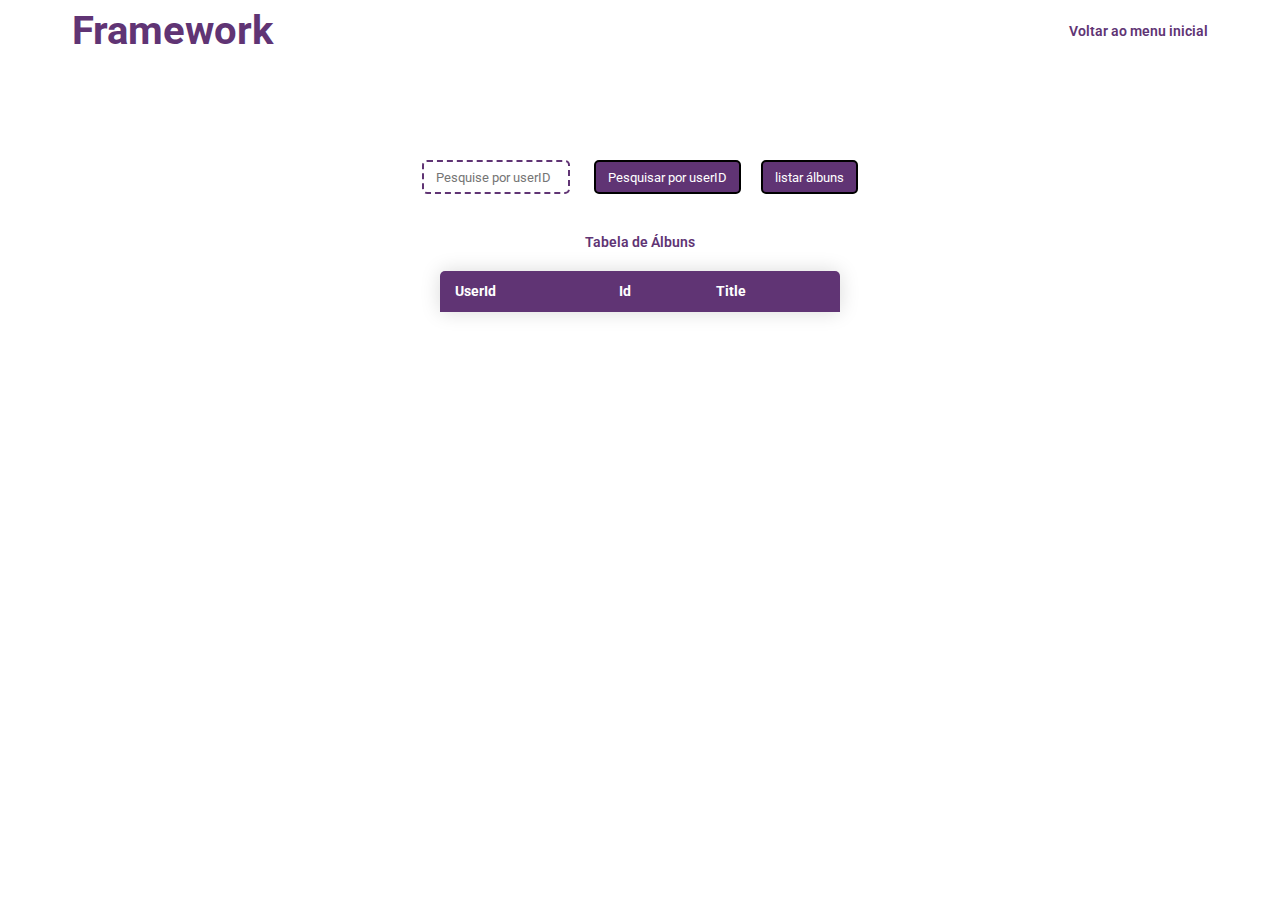
<file: Albums/albums.html>
<!DOCTYPE html>
<html lang="en">

<head>
    <meta charset="UTF-8">
    <meta http-equiv="X-UA-Compatible" content="IE=edge">
    <meta name="viewport" content="width=device-width, initial-scale=1.0">
    <title>Albuns</title>
    <link rel="stylesheet" href="styleNavbar.css">
    <link rel="stylesheet" href="styleTable.css">
    <link href="https://fonts.googleapis.com/css2?family=Roboto&display=swap" rel="stylesheet">
</head>

<body>
    <div id="header">
        <nav>
            <div id="logo">
                <a href="#"> Framework</a>
            </div>

            <div id="links">
                <a href="/index.html"> Voltar ao menu inicial</a>
            </div>
        </nav>
    </div>
    <div id="container">
        <div id="search">
            <form id="search-id">
                <input id="id-value" type="text" placeholder="Pesquise por userID">
                <button id="submit-button" type="submit">Pesquisar por userID</button>
            </form>

            <button id="show-all" type="submit">listar álbuns</button>
        </div>
    </div>
    <div id="title-albuns">Tabela de Álbuns</div>
    <table>

        <thead>
            <tr>
                <th>UserId</th>
                <th>Id</th>
                <th>Title</th>
            </tr>
        </thead>
        <tbody id="albuns">

        </tbody>


    </table>

    <script src="getAlbuns.js"></script>
</body>

</html>
</file>
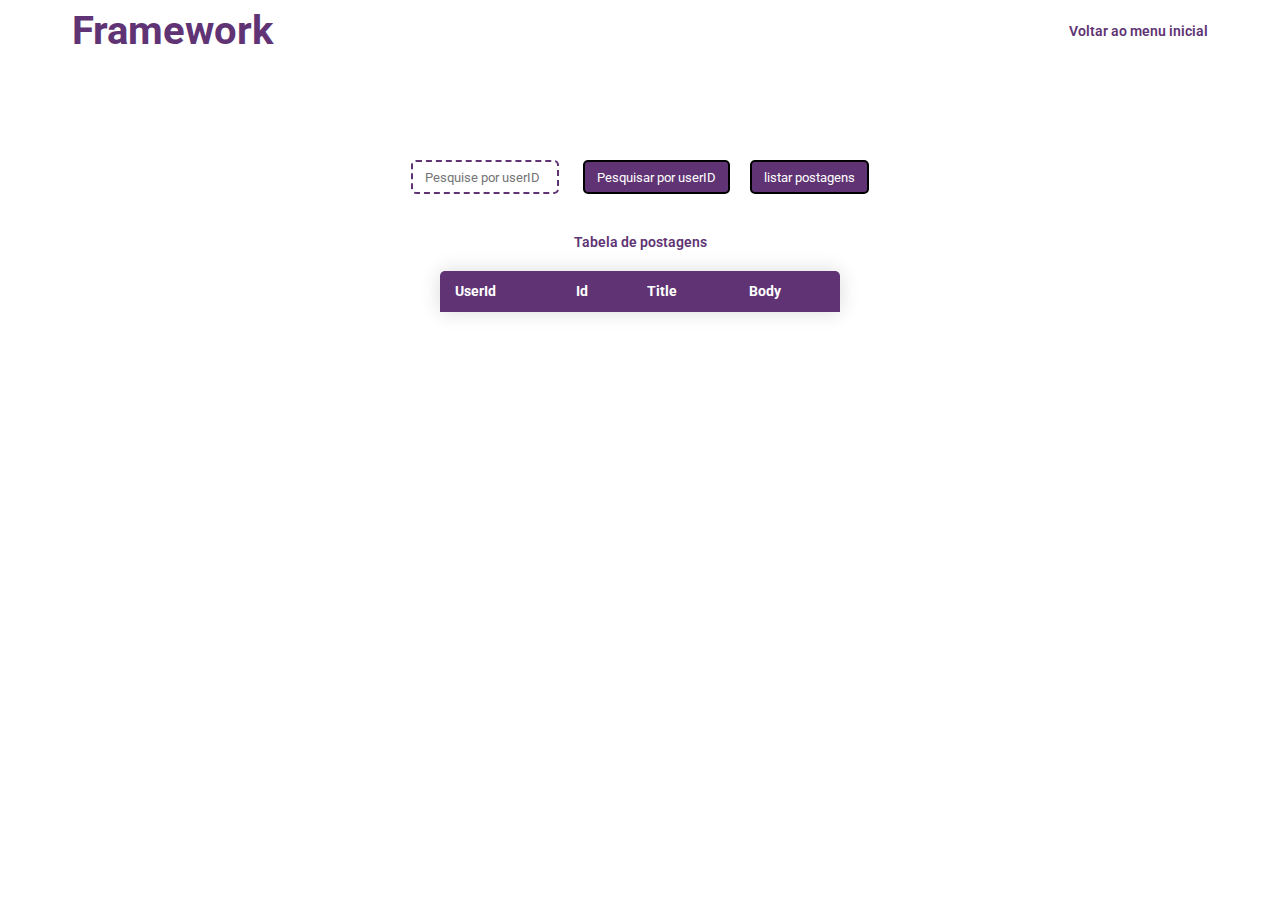
<file: postagens/postagens.html>
<!DOCTYPE html>
<html lang="pt-br">

<head>
    <meta charset="UTF-8">
    <meta http-equiv="X-UA-Compatible" content="IE=edge">
    <meta name="viewport" content="width=device-width, initial-scale=1.0">
    <title>POSTAGENS</title>
    <link rel="stylesheet" href="styleTable.css">
    <link rel="stylesheet" href="styleNavbar.css">
    <link href="https://fonts.googleapis.com/css2?family=Roboto&display=swap" rel="stylesheet">
</head>

<body>
    <div id="header">
        <nav>
            <div id="logo">
                <a href="#"> Framework</a>
            </div>

            <div id="links">
                <a href="/index.html"> Voltar ao menu inicial</a>
            </div>

        </nav>
    </div>
    <div id="container">
        <div id="search">
            <form id="search-id">
                <input id="id-value" type="text" placeholder="Pesquise por userID">
                <button id="submit-button" type="submit">Pesquisar por userID</button>
            </form>

            <button id="show-all" type="submit">listar postagens</button>
        </div>
    </div>
    <div id="title-Postanges">Tabela de postagens</div>
    <table>

        <thead>
            <tr>
                <th>UserId</th>
                <th>Id</th>
                <th>Title</th>
                <th>Body</th>
            </tr>
        </thead>
        <tbody id="posts">

        </tbody>


    </table>

    <script src="getPostagens.js"></script>
</body>

</html>
</file>
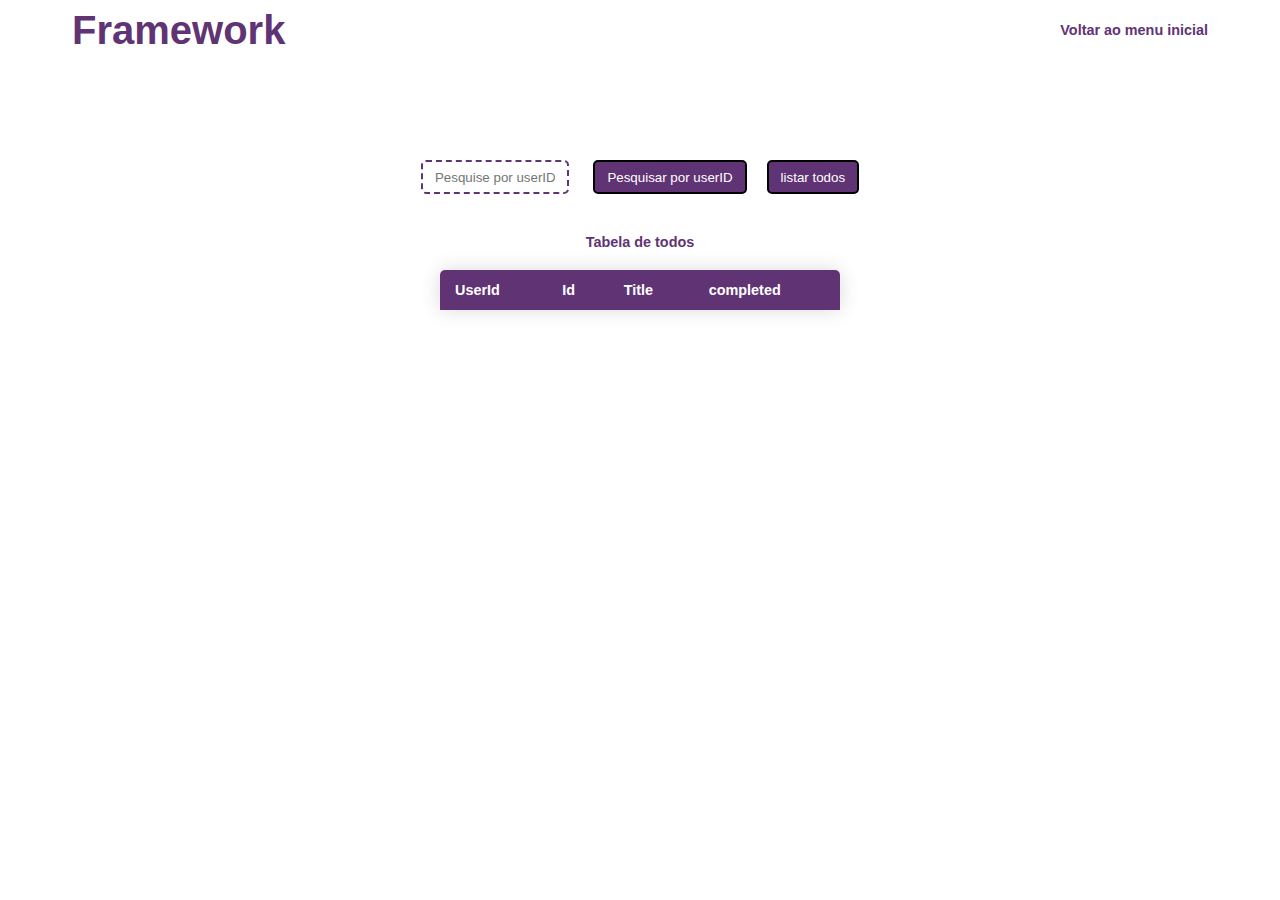
<file: Todos/todos.html>
<!DOCTYPE html>
<html lang="pt-br">

<head>
    <meta charset="UTF-8">
    <meta http-equiv="X-UA-Compatible" content="IE=edge">
    <meta name="viewport" content="width=device-width, initial-scale=1.0">
    <link rel="stylesheet" href="styleNavbar.css">
    <link rel="stylesheet" href="styleTable.css">
    <link href="https://fonts.googleapis.com/css2?family=Literata&display=swap" rel="stylesheet">

    <title>Todos</title>
</head>

<body>
    <div id="header">
        <nav>
            <div id="logo">
                <a href="#"> Framework</a>
            </div>

            <div id="links">
                <a href="/index.html"> Voltar ao menu inicial</a>
            </div>

        </nav>
    </div>
    <div id="container">
        <div id="search">
            <form id="search-id">
                <input id="id-value" type="text" placeholder="Pesquise por userID">
                <button id="submit-button" type="submit">Pesquisar por userID</button>
            </form>

            <button id="show-all" type="submit">listar todos</button>
        </div>
    </div>

    <div id="title-todos">Tabela de todos</div>

    <table>

        <thead>
            <tr>
                <th>UserId</th>
                <th>Id</th>
                <th>Title</th>
                <th>completed</th>
            </tr>
        </thead>
        <tbody id="todos">

        </tbody>

        <script src="getTodos.js"></script>
</body>

</html>
</file>
<file: Albums/styleNavbar.css>
:root {
    --color-darkslateblue: #603474;
 }

#header {
    display: flex;
    height: 60px;
    margin-bottom: 100px;
    
}

#logo a {
    font-size: 40px;
    color: var(--color-darkslateblue);
    padding: 4px 8px;
    font-weight: bolder;
}

#links a:hover {
    color: #a44fcc;
}
nav {
    background: #ffffff;
    display: flex;
    justify-content: space-between;
    align-items: center;
    height: 60px;
    width: 90%;
    margin: 0 auto;
    
}

#links a {
    margin-left: 20px;
    font-size: 0.9em;
    color: var(--color-darkslateblue);
    padding: 4px 8px;
    font-weight: 600;

}

/* title-albuns */

#title-albuns {
    font-size: 0.9em;
    color: var(--color-darkslateblue);
    font-weight: 600;
    text-align: center;
    margin-bottom: 20px;

}

/* Pesquisar por userId e lista completa */

#id-value {
    height: 30px;
    width: 120px;
    padding: 0px 12px 0px 12px;
    border-color: var(--color-darkslateblue);
    border-radius: 5px;
    border-style: dashed;
    border-width: 2px;
    color: var(--color-darkslateblue);
}

#submit-button, #show-all {
    background: var(--color-darkslateblue);
    color: #ffffff;
    height: 34px;
    padding: 0px 12px 0px 12px;
    border-style: solid;
    border-radius: 5px;
    margin-left: 20px;
}

#submit-button:hover , #show-all:hover {
    background: #a44fcc;
    border: #a44fcc;
}

#container {
    display: flex;
}

#search {
    display: flex;
    margin: 0 auto 40px auto;
   
}
</file>
<file: Albums/styleTable.css>
*{
    padding: 0px;
    margin: 0px;
    font-family: 'Literata', serif;
    list-style: none;
    text-decoration: none;
    font-family: 'Roboto', sans-serif;
}
:root {
   --color-darkslateblue: #603474;
}
table {
    border-collapse: collapse;
    font-size: 0.9em;
    min-width: 400px;
    border-radius: 5px 5px 0 0;
    overflow: hidden;
    box-shadow: 0 0 20px rgba(0, 0, 0, 0.15);
    max-width: 800px;
    margin:  0 auto;
    margin-bottom: 100px;
}

table thead tr {
    background-color: var(--color-darkslateblue);
    color: #ffffff;
    text-align: left;
    font-weight: bold;
    padding: 24px 30px;
    
}


table td, table th {
    padding: 12px 15px;
}

table tbody tr {
    border-bottom: 1px solid #dddddd;
  }

  table tbody tr:nth-of-type(even) {
    background-color: #f3f3f3;
  }

 table tbody tr:last-of-type {
    border-bottom: 2px solid var(--color-darkslateblue);
    
  }

  table tbody tr.active-row {
    font-weight: bold;
    color: var(--color-darkslateblue);
  }
</file>
<file: postagens/styleTable.css>
*{
    padding: 0px;
    margin: 0px;
    font-family: 'Literata', serif;
    list-style: none;
    text-decoration: none;
    font-family: 'Roboto', sans-serif;
}
:root {
   --color-darkslateblue: #603474;
}
table {
    border-collapse: collapse;
    font-size: 0.9em;
    min-width: 400px;
    border-radius: 5px 5px 0 0;
    overflow: hidden;
    box-shadow: 0 0 20px rgba(0, 0, 0, 0.15);
    max-width: 800px;
    margin: 0 auto;
    margin-bottom: 100px;
}

table thead tr {
    background-color: var(--color-darkslateblue);
    color: #ffffff;
    text-align: left;
    font-weight: bold;
    padding: 24px 30px;
    
}


table td, table th {
    padding: 12px 15px;
}

table tbody tr {
    border-bottom: 1px solid #dddddd;
  }

  table tbody tr:nth-of-type(even) {
    background-color: #f3f3f3;
  }

 table tbody tr:last-of-type {
    border-bottom: 2px solid var(--color-darkslateblue);
    
  }

  table tbody tr.active-row {
    font-weight: bold;
    color: var(--color-darkslateblue);
  }
</file>
<file: postagens/styleNavbar.css>
:root {
    --color-darkslateblue: #603474;
 }

#header {
    display: flex;
    height: 60px;
    margin-bottom: 100px;
    
}

#logo a {
    font-size: 40px;
    color: var(--color-darkslateblue);
    padding: 4px 8px;
    font-weight: bolder;
}

#links a:hover {
    color: #a44fcc;
}
nav {
    background: #ffffff;
    display: flex;
    justify-content: space-between;
    align-items: center;
    height: 60px;
    width: 90%;
    margin: 0 auto;
    
}

#links a {
    margin-left: 20px;
    font-size: 0.9em;
    color: var(--color-darkslateblue);
    padding: 4px 8px;
    font-weight: 600;

}

/* title-Postanges */

#title-Postanges {
    font-size: 0.9em;
    color: var(--color-darkslateblue);
    font-weight: 600;
    text-align: center;
    margin-bottom: 20px;

}

/* Pesquisar por userId e lista completa */

#id-value {
    height: 30px;
    width: 120px;
    padding: 0px 12px 0px 12px;
    border-color: var(--color-darkslateblue);
    border-radius: 5px;
    border-style: dashed;
    border-width: 2px;
    color: var(--color-darkslateblue);
}

#submit-button, #show-all {
    background: var(--color-darkslateblue);
    color: #ffffff;
    height: 34px;
    padding: 0px 12px 0px 12px;
    border-style: solid;
    border-radius: 5px;
    margin-left: 20px;
}

#submit-button:hover , #show-all:hover {
    background: #a44fcc;
    border: #a44fcc;
}

#container {
    display: flex;
}

#search {
    display: flex;
    margin: 0 auto 40px auto;
   
}
</file>
<file: Todos/styleNavbar.css>
:root {
    --color-darkslateblue: #603474;
 }

#header {
    display: flex;
    height: 60px;
    margin-bottom: 100px;
    
}

#logo a {
    font-size: 40px;
    color: var(--color-darkslateblue);
    padding: 4px 8px;
    font-weight: bolder;
}

#links a:hover {
    color: #a44fcc;
}
nav {
    background: #ffffff;
    display: flex;
    justify-content: space-between;
    align-items: center;
    height: 60px;
    width: 90%;
    margin: 0 auto;
    
}

#links a {
    margin-left: 20px;
    font-size: 0.9em;
    color: var(--color-darkslateblue);
    padding: 4px 8px;
    font-weight: 600;

}

/* title-albuns */

#title-todos {
    font-size: 0.9em;
    color: var(--color-darkslateblue);
    font-weight: 600;
    text-align: center;
    margin-bottom: 20px;

}

/* Pesquisar por userId e lista completa */

#id-value {
    height: 30px;
    width: 120px;
    padding: 0px 12px 0px 12px;
    border-color: var(--color-darkslateblue);
    border-radius: 5px;
    border-style: dashed;
    border-width: 2px;
    color: var(--color-darkslateblue);
}

#submit-button, #show-all {
    background: var(--color-darkslateblue);
    color: #ffffff;
    height: 34px;
    padding: 0px 12px 0px 12px;
    border-style: solid;
    border-radius: 5px;
    margin-left: 20px;
}

#submit-button:hover , #show-all:hover {
    background: #a44fcc;
    border: #a44fcc;
}

#container {
    display: flex;
}

#search {
    display: flex;
    margin: 0 auto 40px auto;
   
}
</file>
<file: Todos/styleTable.css>
*{
    padding: 0px;
    margin: 0px;
    font-family: 'Literata', serif;
    list-style: none;
    text-decoration: none;
    font-family: 'Roboto', sans-serif;
}
:root {
   --color-darkslateblue: #603474;
}
table {
    border-collapse: collapse;
    font-size: 0.9em;
    min-width: 400px;
    border-radius: 5px 5px 0 0;
    overflow: hidden;
    box-shadow: 0 0 20px rgba(0, 0, 0, 0.15);
    max-width: 800px;
    margin:  0 auto;
    margin-bottom: 100px;
}

table thead tr {
    background-color: var(--color-darkslateblue);
    color: #ffffff;
    text-align: left;
    font-weight: bold;
    padding: 24px 30px;
    
}

table td, table th {
    padding: 12px 15px;
}

table tbody tr {
    border-bottom: 1px solid #dddddd;
  }

  table tbody tr:nth-of-type(even) {
    background-color: #f3f3f3;
  }

 table tbody tr:last-of-type {
    border-bottom: 2px solid var(--color-darkslateblue);
    
  }

  table tbody tr.active-row {
    font-weight: bold;
    color: var(--color-darkslateblue);
  }
</file>
